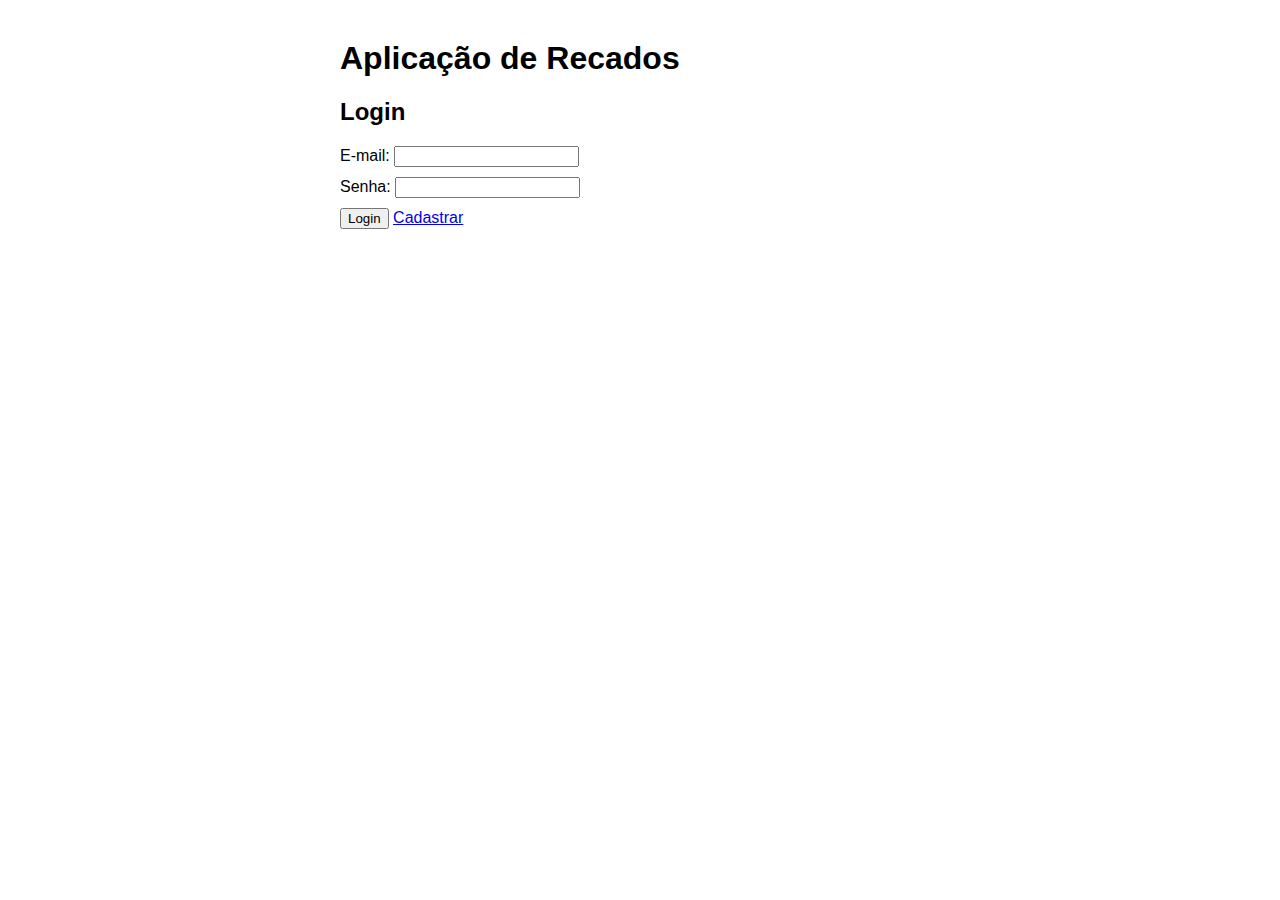
<file: front/index.html>
<!-- index.html -->
<!DOCTYPE html>
<html lang="pt-br">

<head>
    <meta charset="UTF-8">
    <meta name="viewport" content="width=device-width, initial-scale=1.0">
    <title>Aplicação de Recados</title>
    <link rel="stylesheet" href="style.css">
</head>

<body>
    <h1>Aplicação de Recados</h1>

    <!-- Formulário de Login -->
    <h2>Login</h2>
    <form id="formLogin">
        <label for="emailLogin">E-mail:</label>
        <input type="email" id="emailLogin" required>
        <br>
        <label for="senhaLogin">Senha:</label>
        <input type="password" id="senhaLogin" required>
        <br>
        <button type="submit">Login</button>
        <a href="cadastro.html">Cadastrar</a>
    </form>
    <script src="index.js"></script>
</body>

</html>
</file>
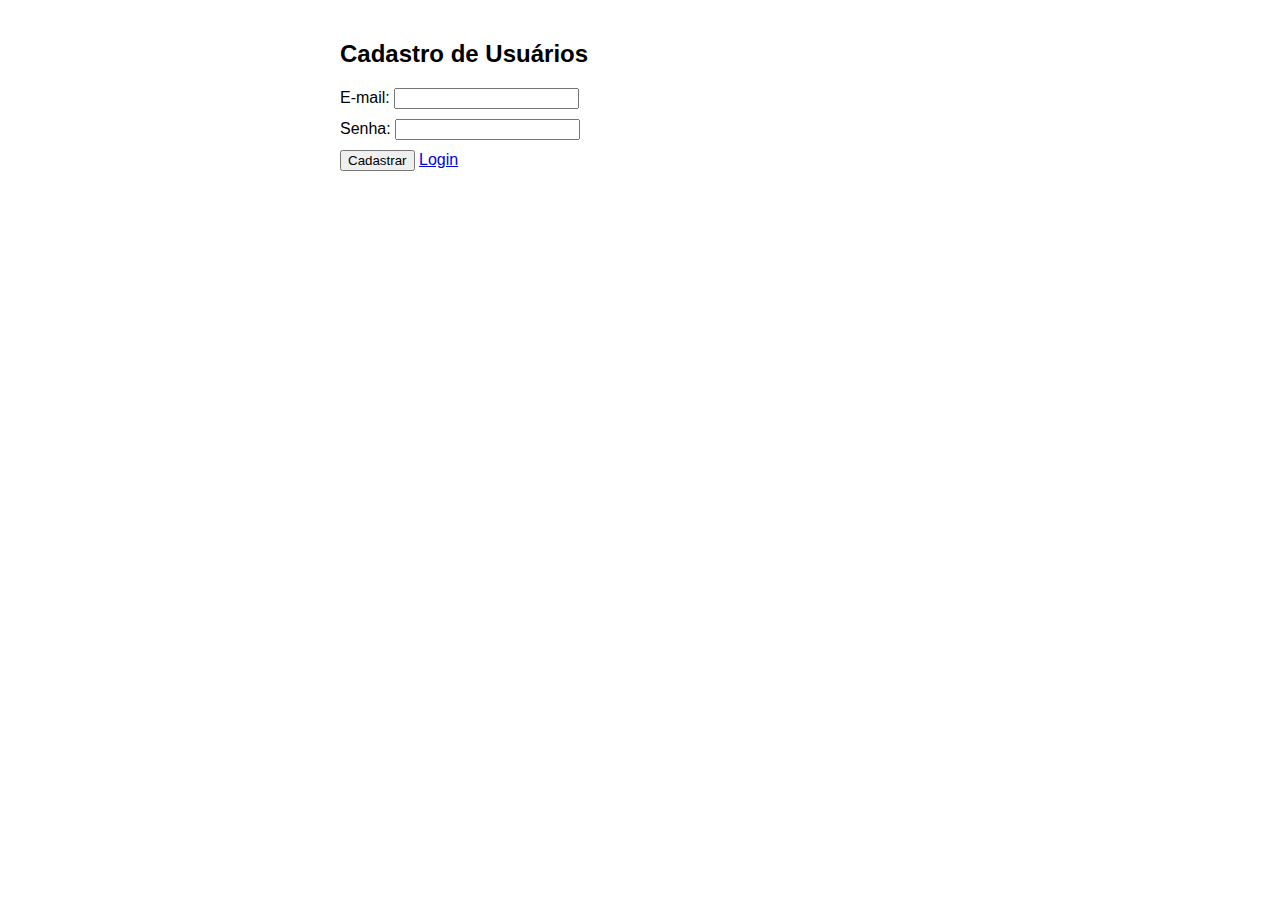
<file: front/cadastro.html>
<!DOCTYPE html>
<html lang="en">

<head>
    <meta charset="UTF-8">
    <meta name="viewport" content="width=device-width, initial-scale=1.0">
    <link rel="stylesheet" href="style.css">
    <title>Document</title>
</head>

<body>
    <h2>Cadastro de Usuários</h2>
    <form id="formCadastro">
        <label for="emailCadastro">E-mail:</label>
        <input type="email" id="emailCadastro" required>
        <br>
        <label for="senhaCadastro">Senha:</label>
        <input type="password" id="senhaCadastro" required>
        <br>
        <button type="submit">Cadastrar</button>
        <a href="index.html">Login</a>
    </form>
    <script src="cadastro.js"></script>
</body>

</html>
</file>
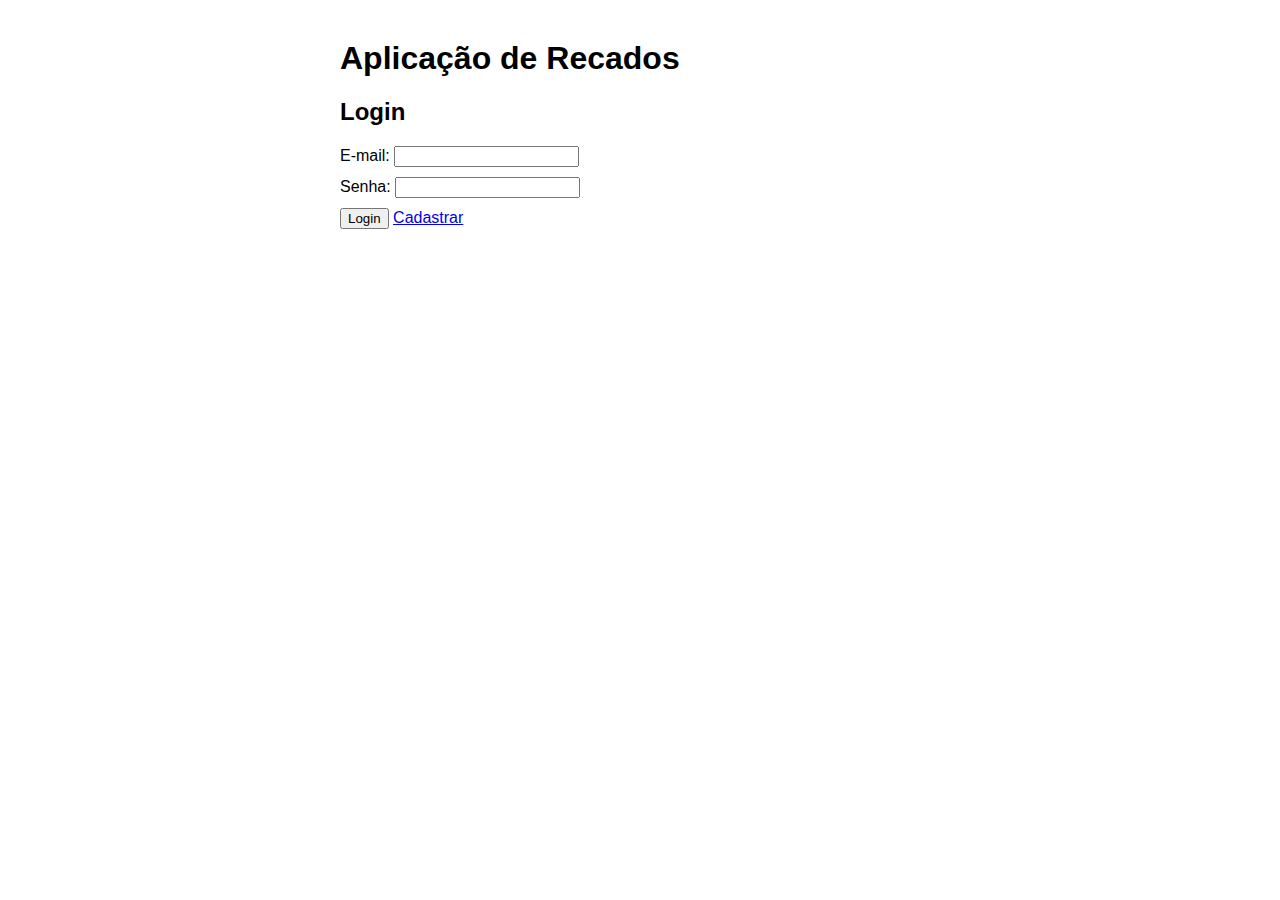
<file: front/recados.html>
<!DOCTYPE html>
<html lang="en">

<head>
  <meta charset="UTF-8">
  <meta name="viewport" content="width=device-width, initial-scale=1.0">
  <link rel="stylesheet" href="style.css">
  <title>Lista de Recados</title>
</head>

<body>
  <h1>Lista de Recados</h1>
  <h2>Recados</h2>

  <h2>Adicionar Recado</h2>
  <form id="formRecado">
    <label for="titulo">Título:</label>
    <input type="text" id="titulo" required>
    <br>
    <label for="descricao">Descrição:</label>
    <input type="text" id="descricao" required>
    <br>
    <button type="submit">Adicionar Recado</button>
  </form>

  <div id="recados"></div>

  <script src="recados.js"></script>
</body>

</html>
</file>
<file: front/style.css>
/* style.css */
body {
  font-family: Arial, sans-serif;
  max-width: 600px;
  margin: 0 auto;
  padding: 20px;
}

h1,
h2 {
  margin-top: 20px;
}

form {
  margin-bottom: 20px;
}

input,
button {
  margin-bottom: 10px;
}

#recados {
  border: 1px solid #ccc;
  padding: 10px;
}

p {
  margin: 5px 0;
}
</file>
